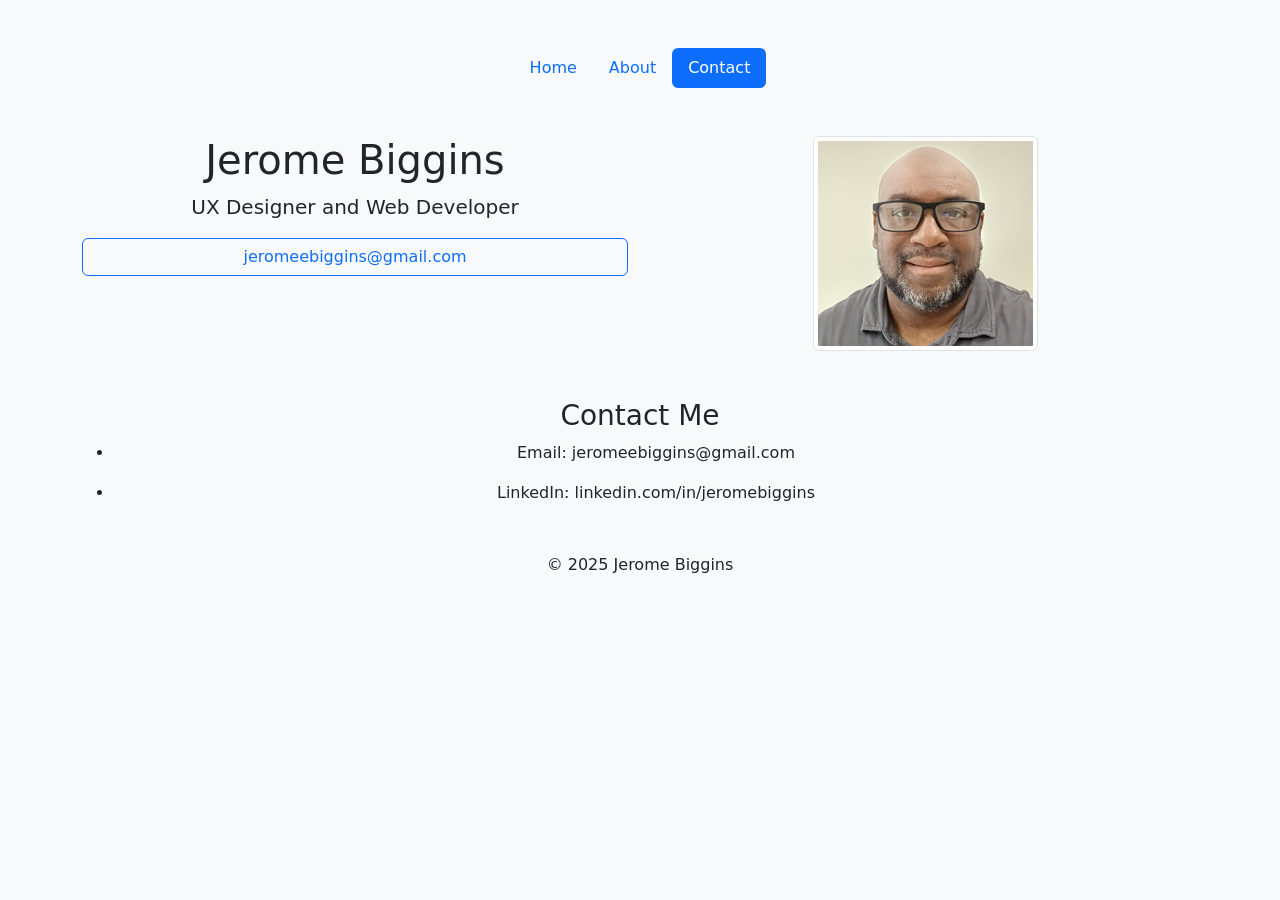
<file: contact.html>
<!doctype html>
<html lang="en">
  <head>
    <meta charset="utf-8">
    <meta name="viewport" content="width=device-width, initial-scale=1">
    <title>Jerome Biggins Portfolio</title>
    <link href="https://cdn.jsdelivr.net/npm/bootstrap@5.3.8/dist/css/bootstrap.min.css" rel="stylesheet" integrity="sha384-sRIl4kxILFvY47J16cr9ZwB07vP4J8+LH7qKQnuqkuIAvNWLzeN8tE5YBujZqJLB" crossorigin="anonymous">
  </head>
  <body class="bg-light">
    <div class="container my-5">
        <nav>
            <ul class="nav nav-pills justify-content-center">
                <li class="nav-item">
                    <a class="nav-link" href="/">Home</a>
                </li>
                <li class="nav-item">
                    <a class="nav-link" href="/about.html">About</a>
                </li>
                <li class="nav-item">
                    <a class="nav-link active" aria-current="page" href="/contact.html">Contact</a>
                </li>
            </ul>
        </nav>
    </div><!--navbar-->

    <div class="container mt-5">
        <div class="row">
            <div class="col">
                <h1 class="text-center">Jerome Biggins</h1>
                <p class="lead text-center">UX Designer and Web Developer</p>
                <a href="mailto:jeromeebiggins@gmail.com" type="button" class="btn btn-outline-primary mx-auto d-block mb-3">
                    jeromeebiggins@gmail.com
                </a>
            </div>
            <div class="col">
                <img src="img/me-2025.png" alt="Photo of Jerome" class="img-thumbnail rounded mx-auto d-block">
            </div>
         </div>
    </div><!--container-->
        
         
    <div class="container mt-5">
        <h3 class="text-center">Contact Me</h3>
        <ul> 
            <li><p class="text-center">Email: jeromeebiggins@gmail.com</p></li>
            <li><p class="text-center">LinkedIn: linkedin.com/in/jeromebiggins</p></li>
        </ul>
    </div>

   

   <footer>
    <p class="text-center my-5">&copy; 2025 Jerome Biggins</p>
   </footer>
    <script src="https://cdn.jsdelivr.net/npm/bootstrap@5.3.8/dist/js/bootstrap.bundle.min.js" integrity="sha384-FKyoEForCGlyvwx9Hj09JcYn3nv7wiPVlz7YYwJrWVcXK/BmnVDxM+D2scQbITxI" crossorigin="anonymous"></script>
  </body>
</html>
</file>
